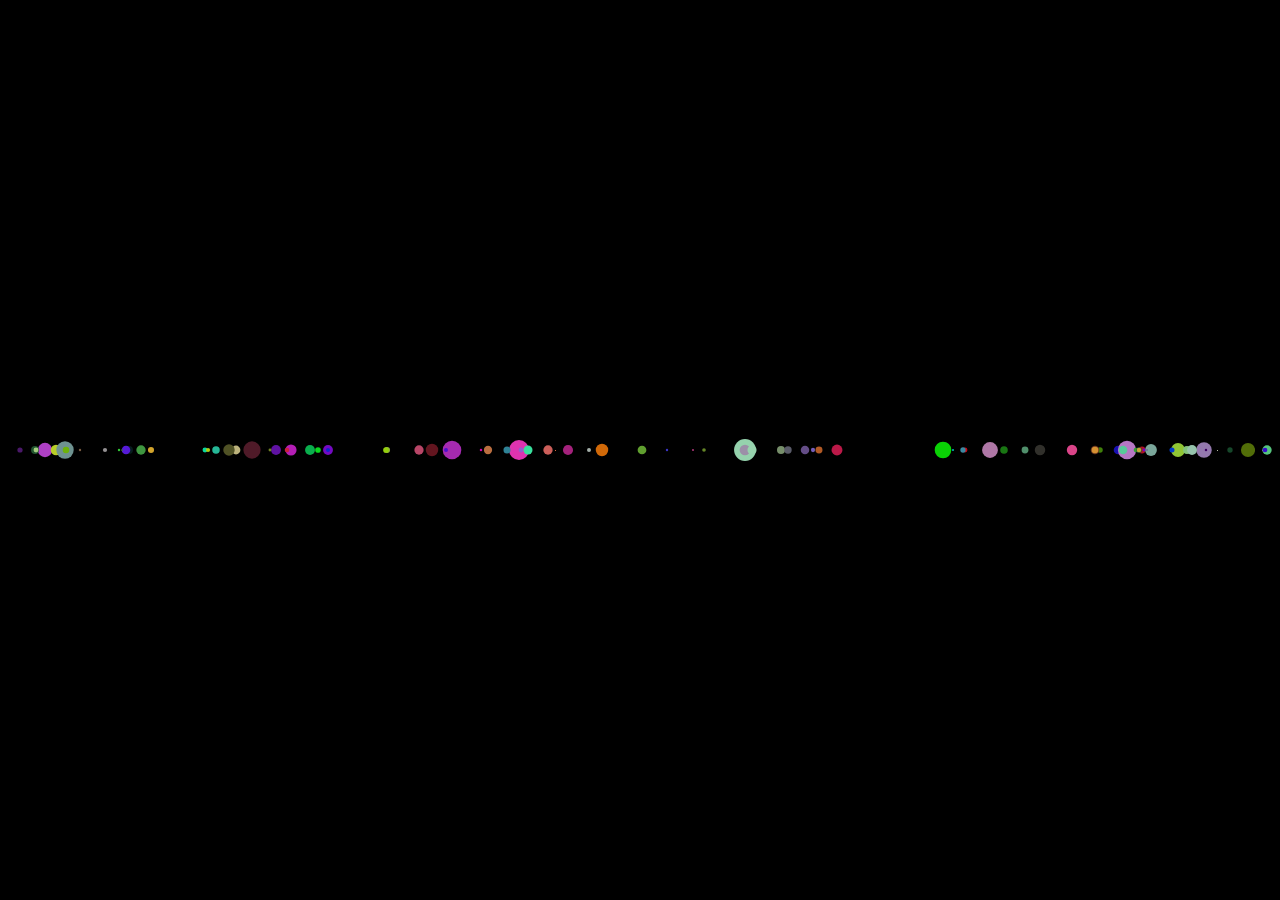
<file: index.html>
<!doctype html><!--suppress ALL --><html class="no-js" lang=""><head><meta charset="utf-8"><meta name="description" content=""><meta name="viewport" content="width=device-width,initial-scale=1"><link rel="Shortcut Icon" href="./favicon.ico" type="image/x-icon"><!-- Place favicon.ico in the root directory --><link rel="stylesheet" href="styles/main.css"><script src="scripts/vendor/modernizr.js"></script></head><body><!--[if lt IE 10]>
      <p class="browserupgrade">You are using an <strong>outdated</strong> browser. Please <a href="http://browsehappy.com/">upgrade your browser</a> to improve your experience.</p>
    <![endif]--><div id="main"></div><audio id="inLoveAudio" loop="loop" oncanplay="playAudio()"></audio><div id="sweetWordContainer"><div id="sweetName"></div><div id="sweetWord">正在玩命加载ing</div></div><script src="scripts/vendor.js"></script><script src="scripts/main.js"></script></body></html>
</file>
<file: styles/main.css>
@charset "UTF-8";#main{position:fixed;top:0;bottom:0;left:0;right:0;background-color:#000}#sweetWordContainer{position:fixed;z-index:1;color:#fff;left:20%;top:50%;font-family:Monaco,Helvetica,Arial,文泉驿微米黑,Microsoft Yahei,cursive;font-weight:700;line-height:60px;margin-top:-60px;margin-left:10px}#sweetName,#sweetWord{font-size:40px}::-moz-selection{background:transparent}::selection{background:transparent}@media screen and (max-width:700px){#sweetWordContainer{line-height:30px;margin-top:-30px}#sweetName,#sweetWord{font-size:20px}}
</file>
